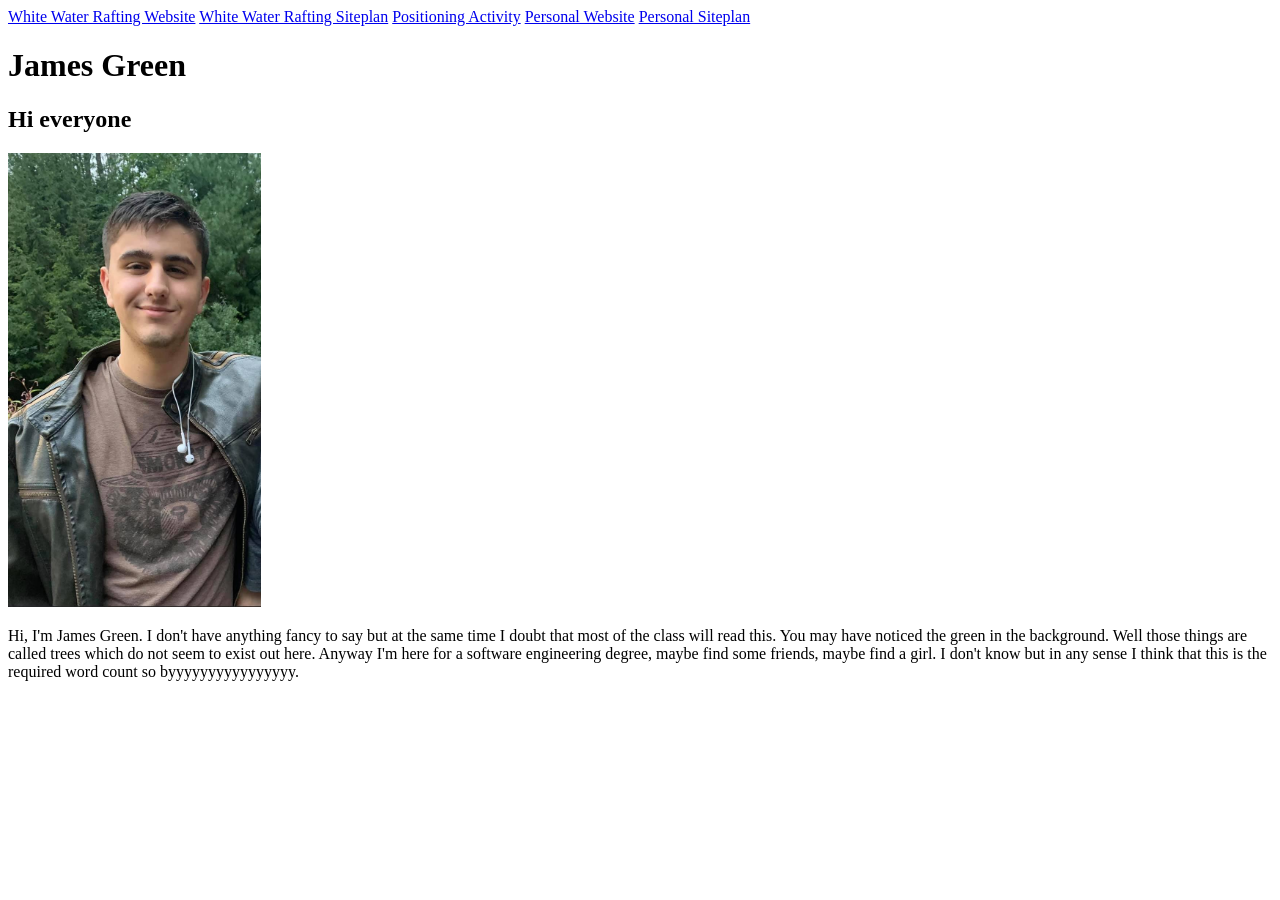
<file: wdd130_spring 23/index.html>
<!DOCTYPE html>
<html lang="en">
<head>
    <meta charset="UTF-8">
    <meta http-equiv="X-UA-Compatible" content="IE=edge">
    <meta name="viewport" content="width=device-width, initial-scale=1.0">
    <title>WDD130 | Home</title>
</head>
<body>
<nav>
        <a href="wwr/index.html">White Water Rafting Website</a>
        <a href="wwr/site-plan-rafting.html">White Water Rafting Siteplan</a>
        <a href="positioning.html">Positioning Activity</a>
        <a href="#">Personal Website</a>
        <a href="#">Personal Siteplan</a>
</nav>                
    
    <h1>James Green</h1>
    <h2>Hi everyone</h2>
    <img src="images/myphoto.jpg" width="20%" alt="Image of James Green in leather Jacket">
    <p> Hi, I'm James Green. I don't have anything fancy to say but at the same time I doubt that most of the class will read this. You may have noticed the green in the background. Well those things are called trees which do not seem to exist out here.
        Anyway I'm here for a software engineering degree, maybe find some friends, maybe find a girl. I don't know but in any sense I think that this is the required word count so byyyyyyyyyyyyyyyy. </p>
    
</body>
</html>
</file>
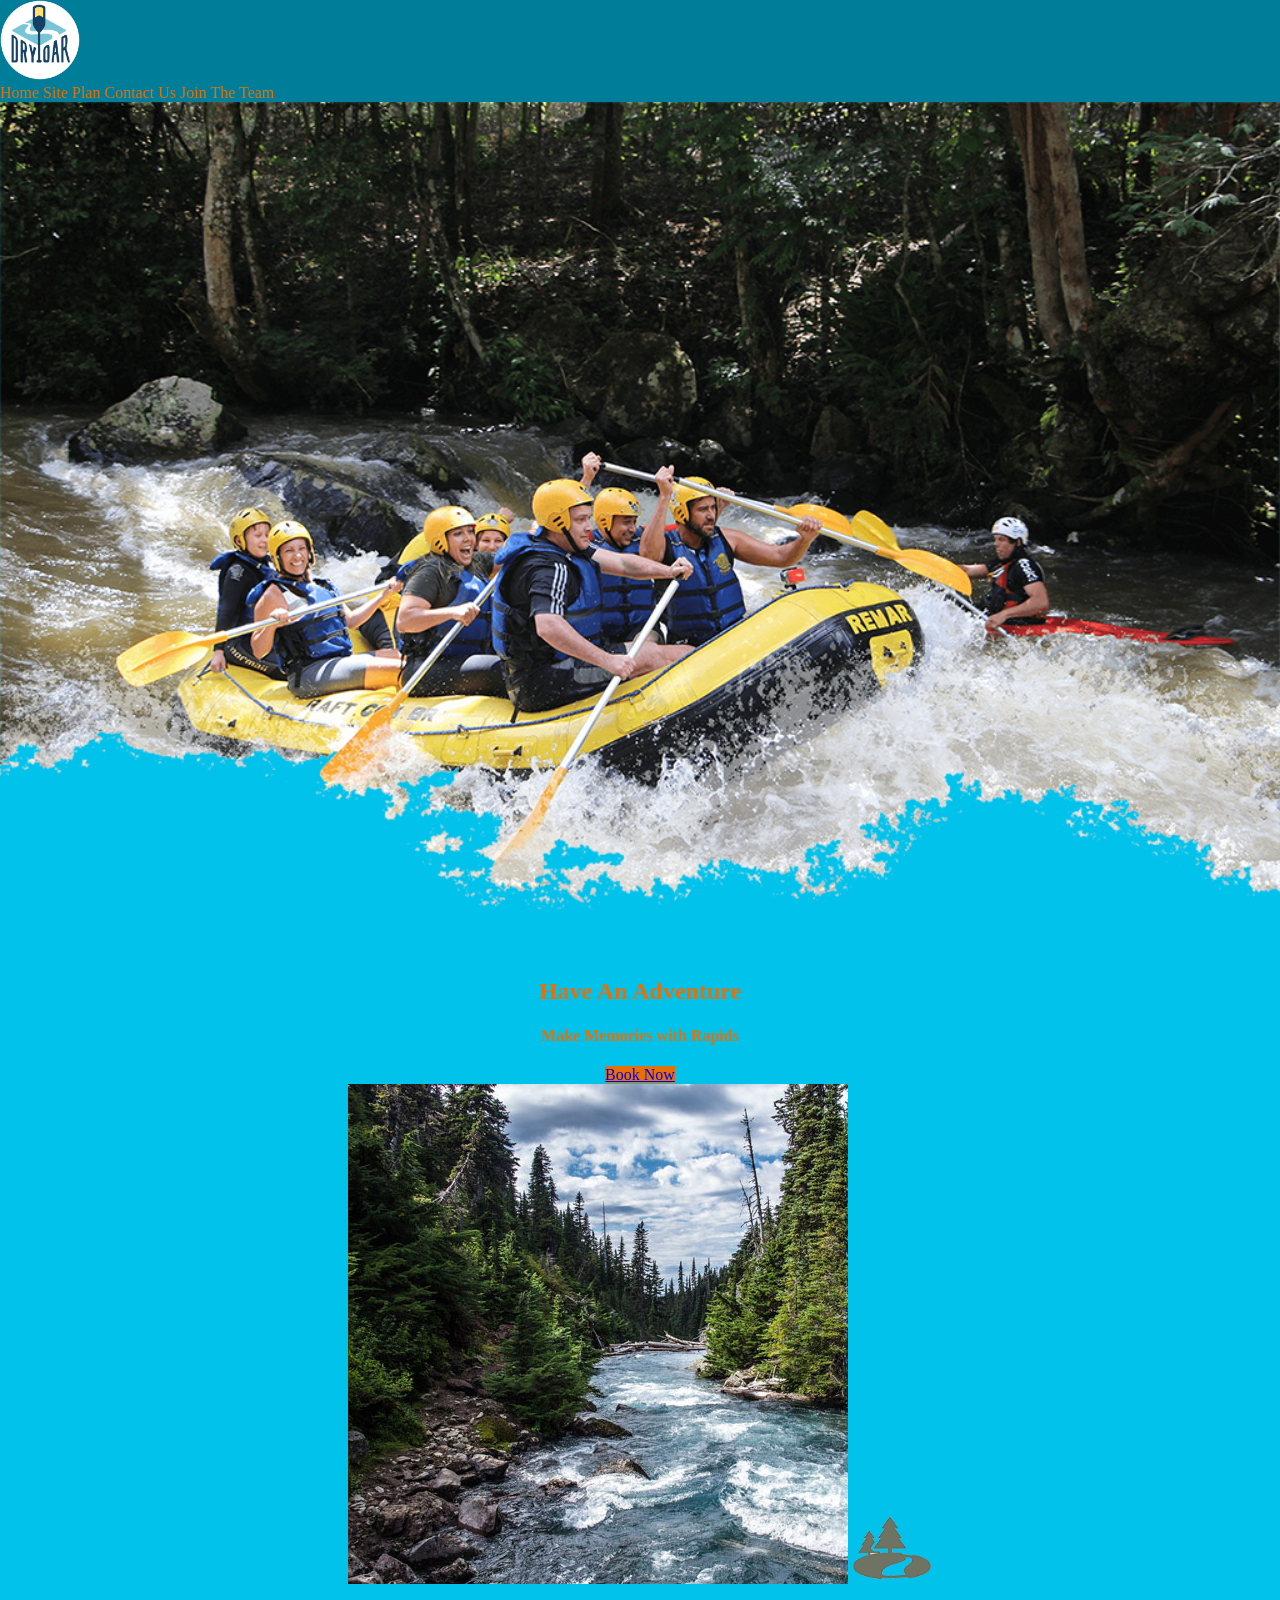
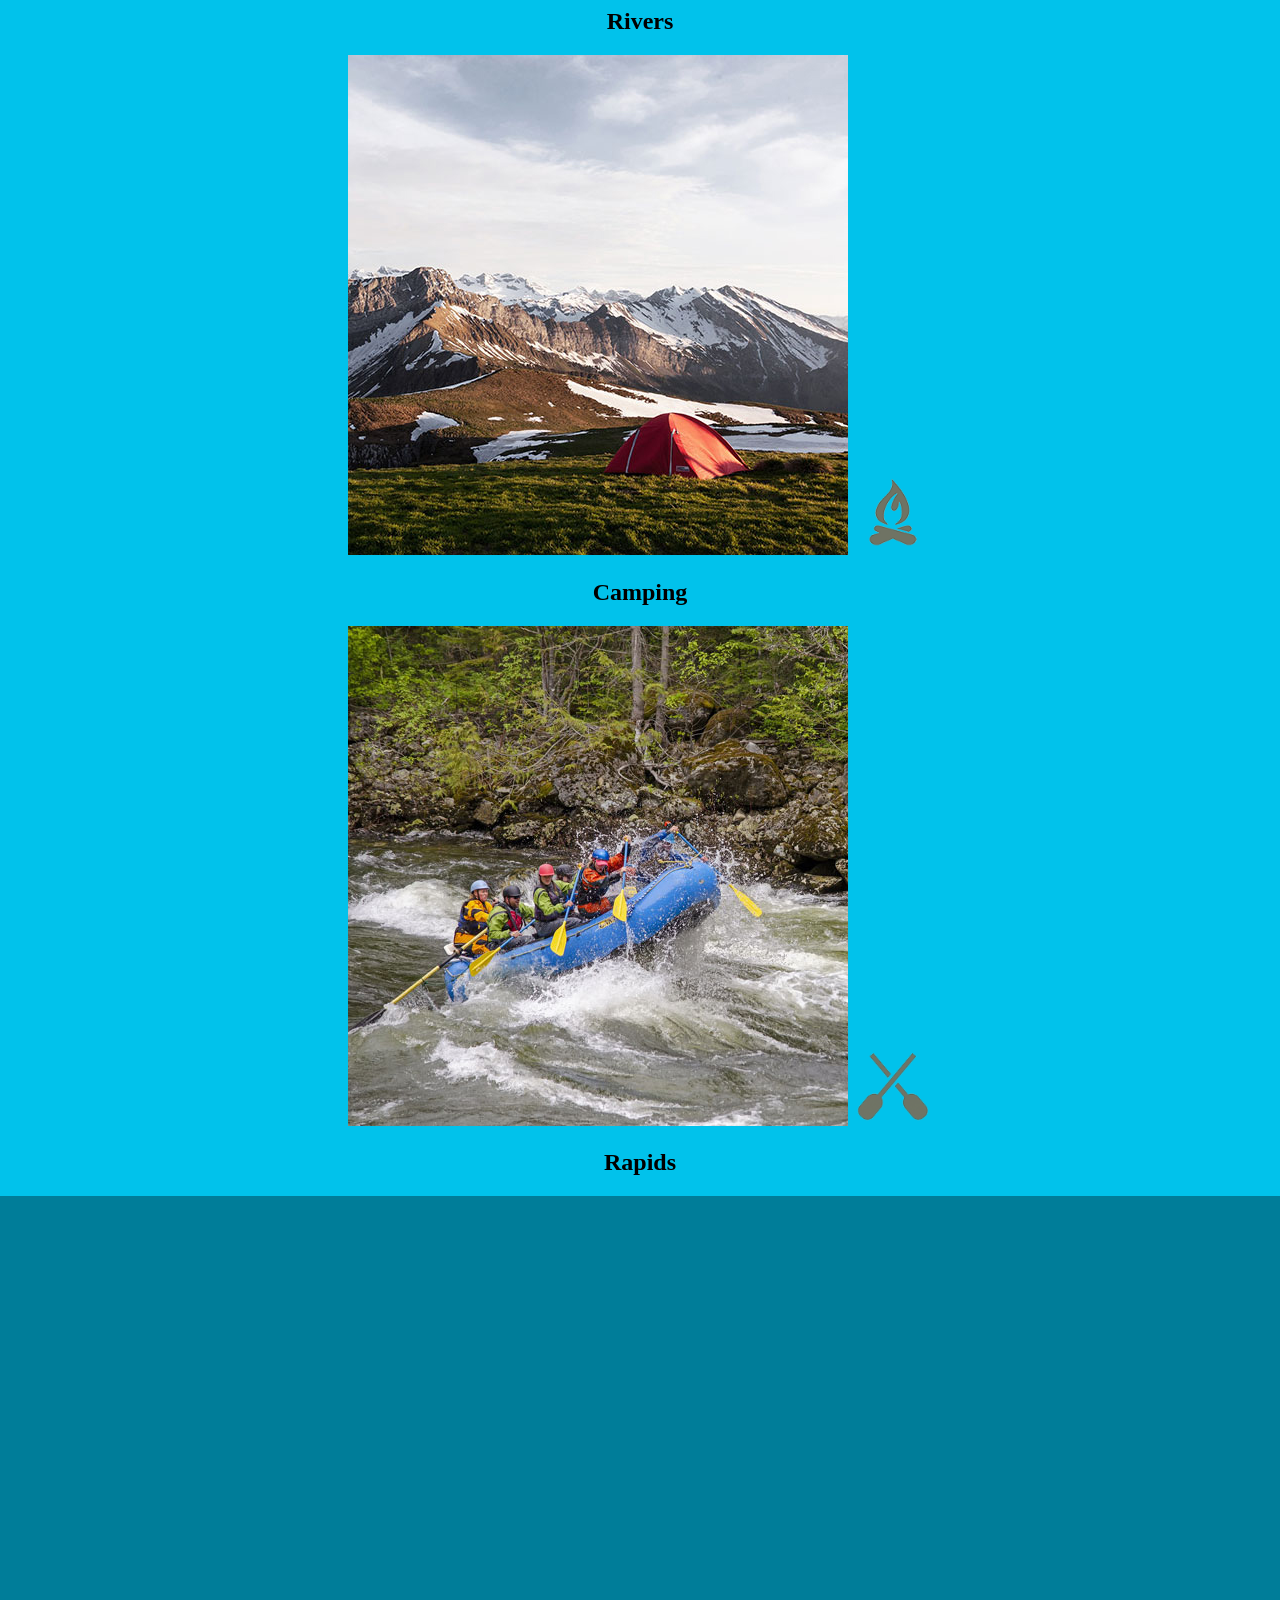
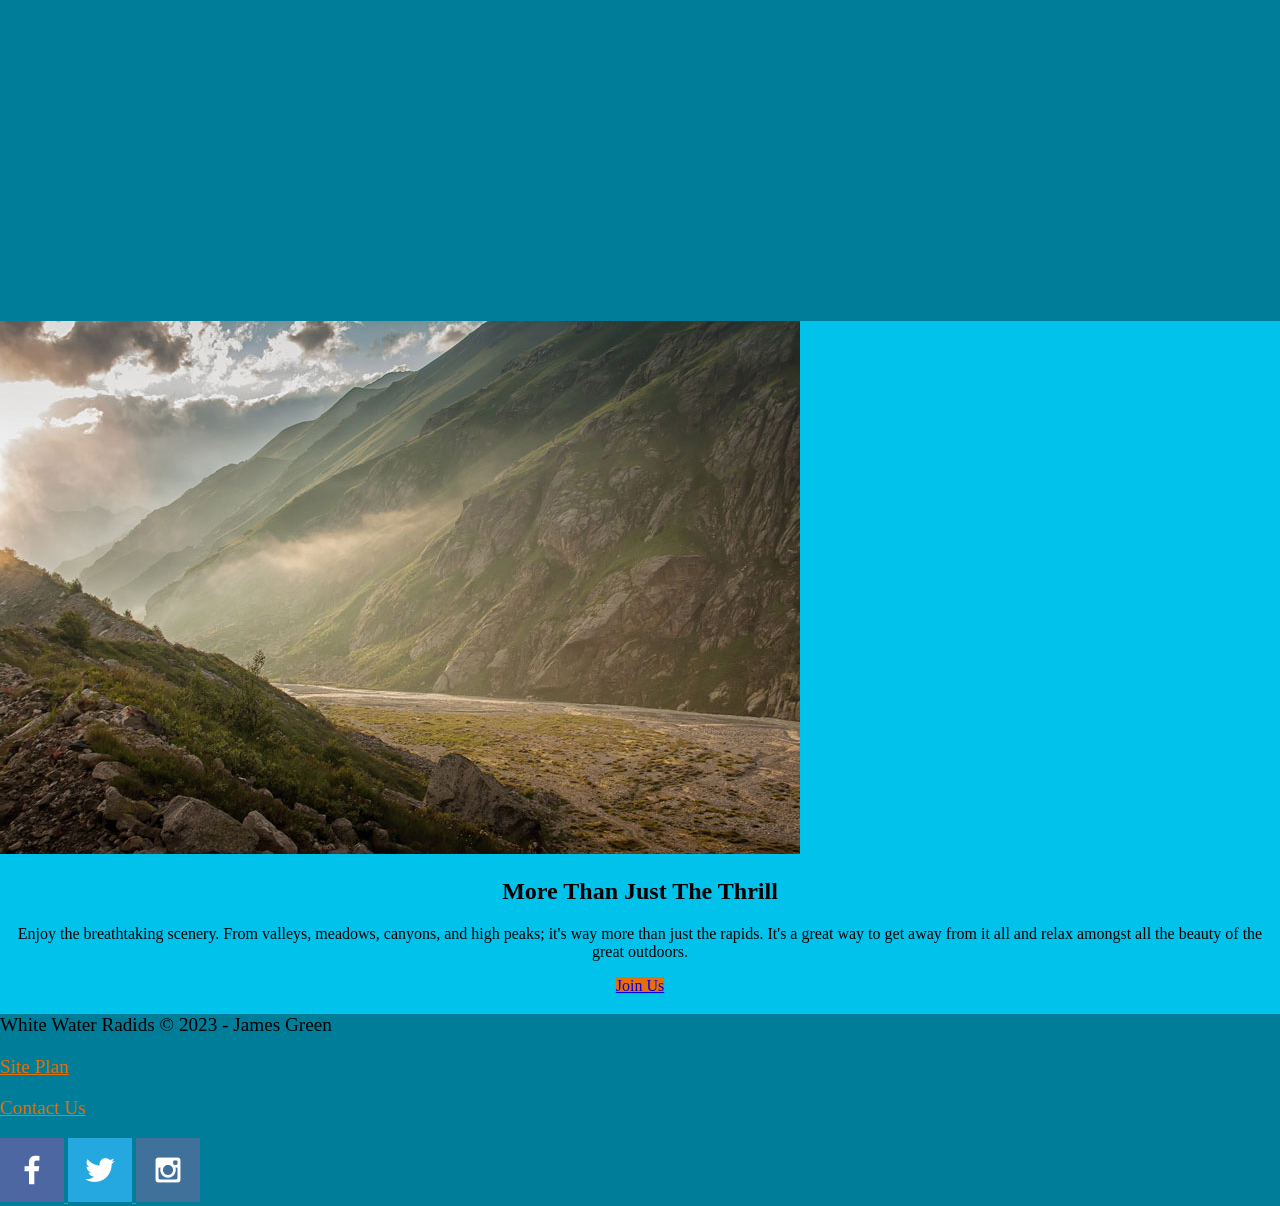
<file: wwr/index.html>
<!DOCTYPE html>
<html lang="en">

<head>
    <meta charset="UTF-8">
    <meta http-equiv="X-UA-Compatible" content="IE=edge">
    <meta name="viewport" content="width=device-width, initial-scale=1.0">
    <title>White Water Rapids</title>
    <link rel="stylesheet" href="styles/style.css">
</head>

<body>
    <div id="content">
        <header>
            <a id="logo_link" href="index.html">
                <img class="logo" src="images/logo.png" alt="Rapids Logo">
            </a>
            <nav>
                <a href="index.html">Home</a>
                <a href="site-plan-rafting.html">Site Plan</a>
                <a href="Contact.html">Contact Us</a>
                <a href="Join.html">Join The Team</a>
            </nav>
        </header>
        <div id="hero">
            <div id="hero-box">
                <img id="hero-img" src="images/hero.png" alt="A group of people on a raft">
            </div>
            <section id="hero-msg">
                <h1 class="home-title">Have An Adventure</h1>
                <h4>Make Memories with Rapids</h4>
                <div class="button-box">
                    <a class="book" href="contactus.html">Book Now</a>
                </div>
            </section>
        </div>
        <main class="home-grid">
            <section class="rivers-card">
                <img class="card-img" src="images/rivers.jpg" alt="River in forest">
                <img class="icon" src="images/river_icon.png" alt="River icon">
                <h2>Rivers</h2>
            </section>
            <section class="camping-card">
                <img class="card-img" src="images/camping.jpg" alt="Tent in mountains">
                <img class="icon" src="images/fire_icon.png" alt="Fire icon">
                <h2>Camping</h2>
            </section>
            <section class="rapids-card">
                <img class="card-img" src="images/rapids.jpg" alt="Rafting boat">
                <img class="icon" src="images/oars.png" alt="Oars icon">
                <h2>Rapids</h2>
            </section>
            <div id="background"></div>
            <img class="mountains" src="images/mountains.jpg" alt="Misty mountain">
            <section class="msg">
                <h2>More Than Just The Thrill</h2>
                <p>Enjoy the breathtaking scenery. From valleys, meadows, canyons, and high peaks; it's way more than
                    just the rapids. It's a great way to get away from it all and relax amongst all the beauty of the
                    great outdoors.</p>
                <a class="join" href="rivers.html">Join Us</a>
            </section>
        </main>
        <footer>
            <p>White Water Radids &copy; 2023 - James Green</p>
            <p><a href="site-plan-rafting.html">Site Plan</a></p>
            <p><a href="Contact.html">Contact Us</a></p>
            <div class="social"></div>
                <a href="https://facebook.com" target="_blank">
                    <img src="images/facebook.png" alt="Facebook icon">
                </a>
                <a href="https://twitter.com" target="_blank">
                    <img src="images/twitter.png" alt="twitter icon">
                </a>
                <a href="https://instagram.com" target="_blank">
                    <img src="images/instagram.png" alt="Instagram icon">
                </a>
        </footer>
    </div>
</body>

</html>
</file>
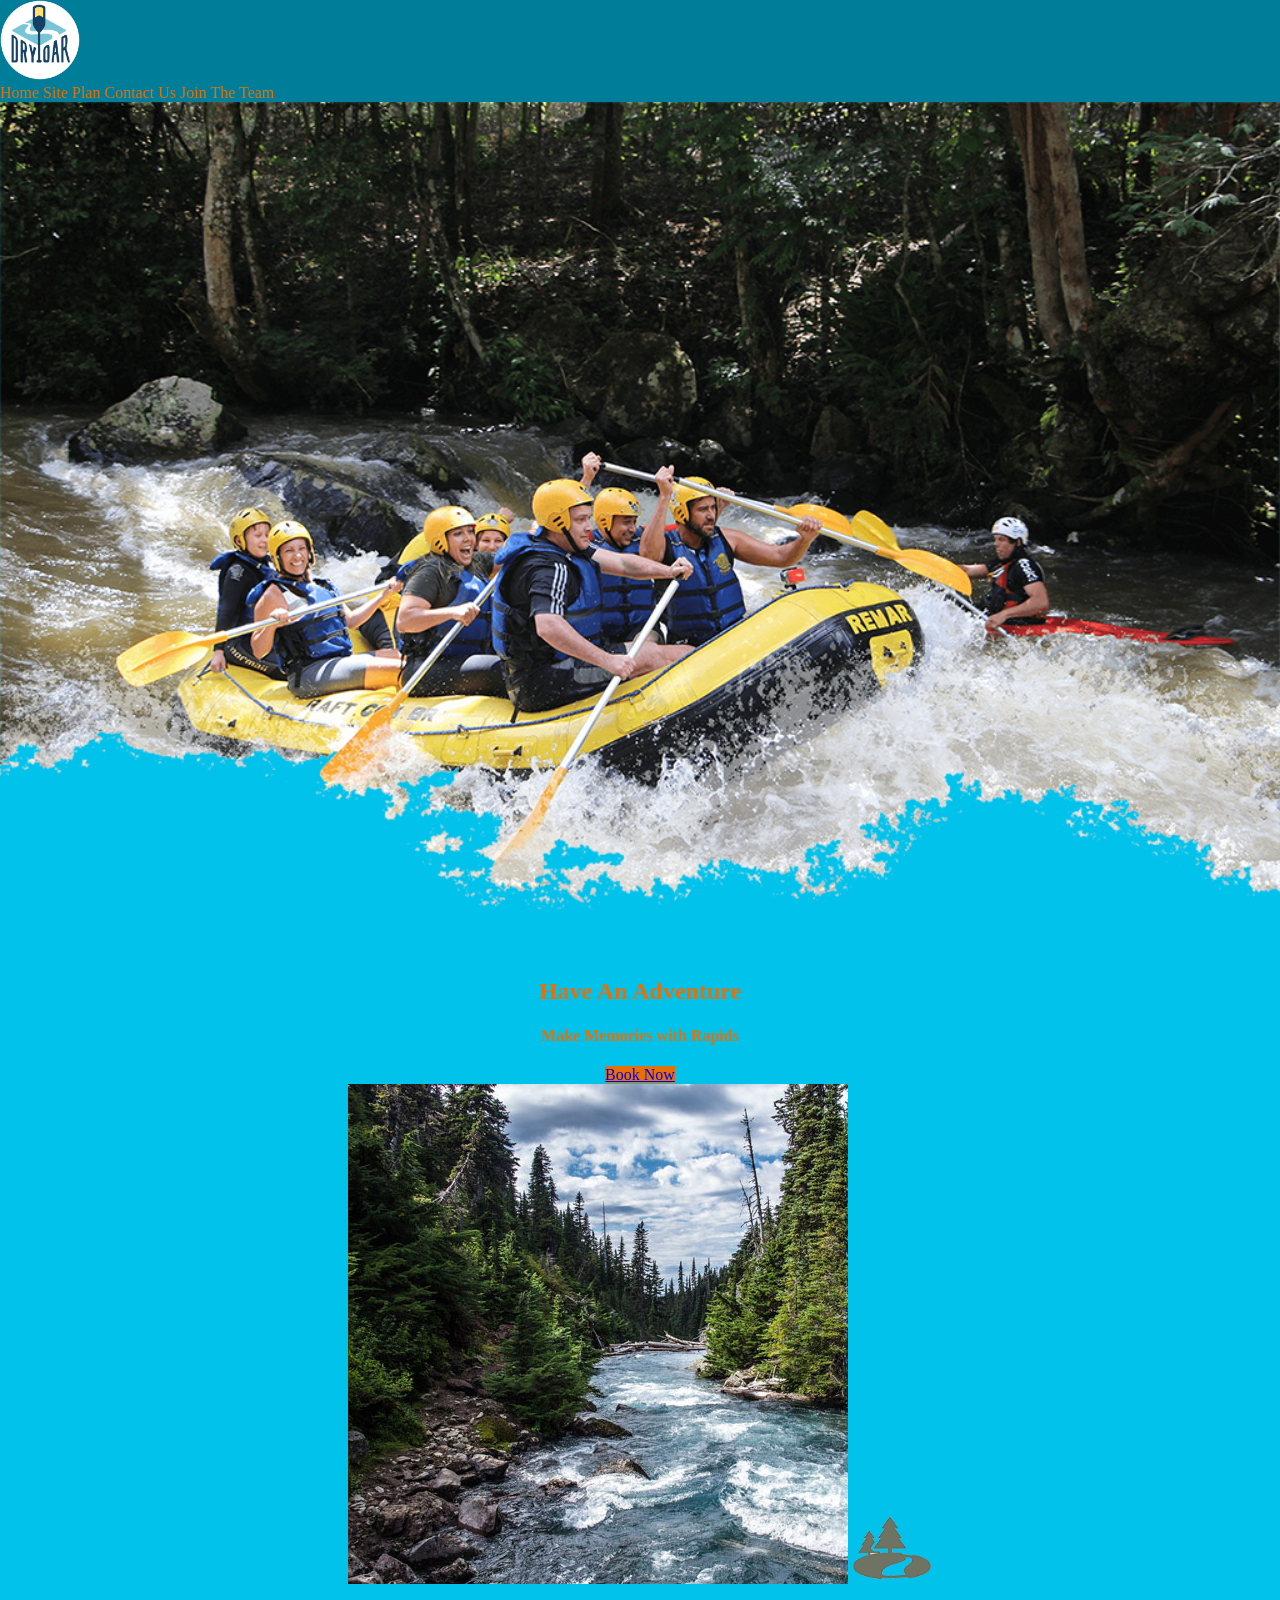
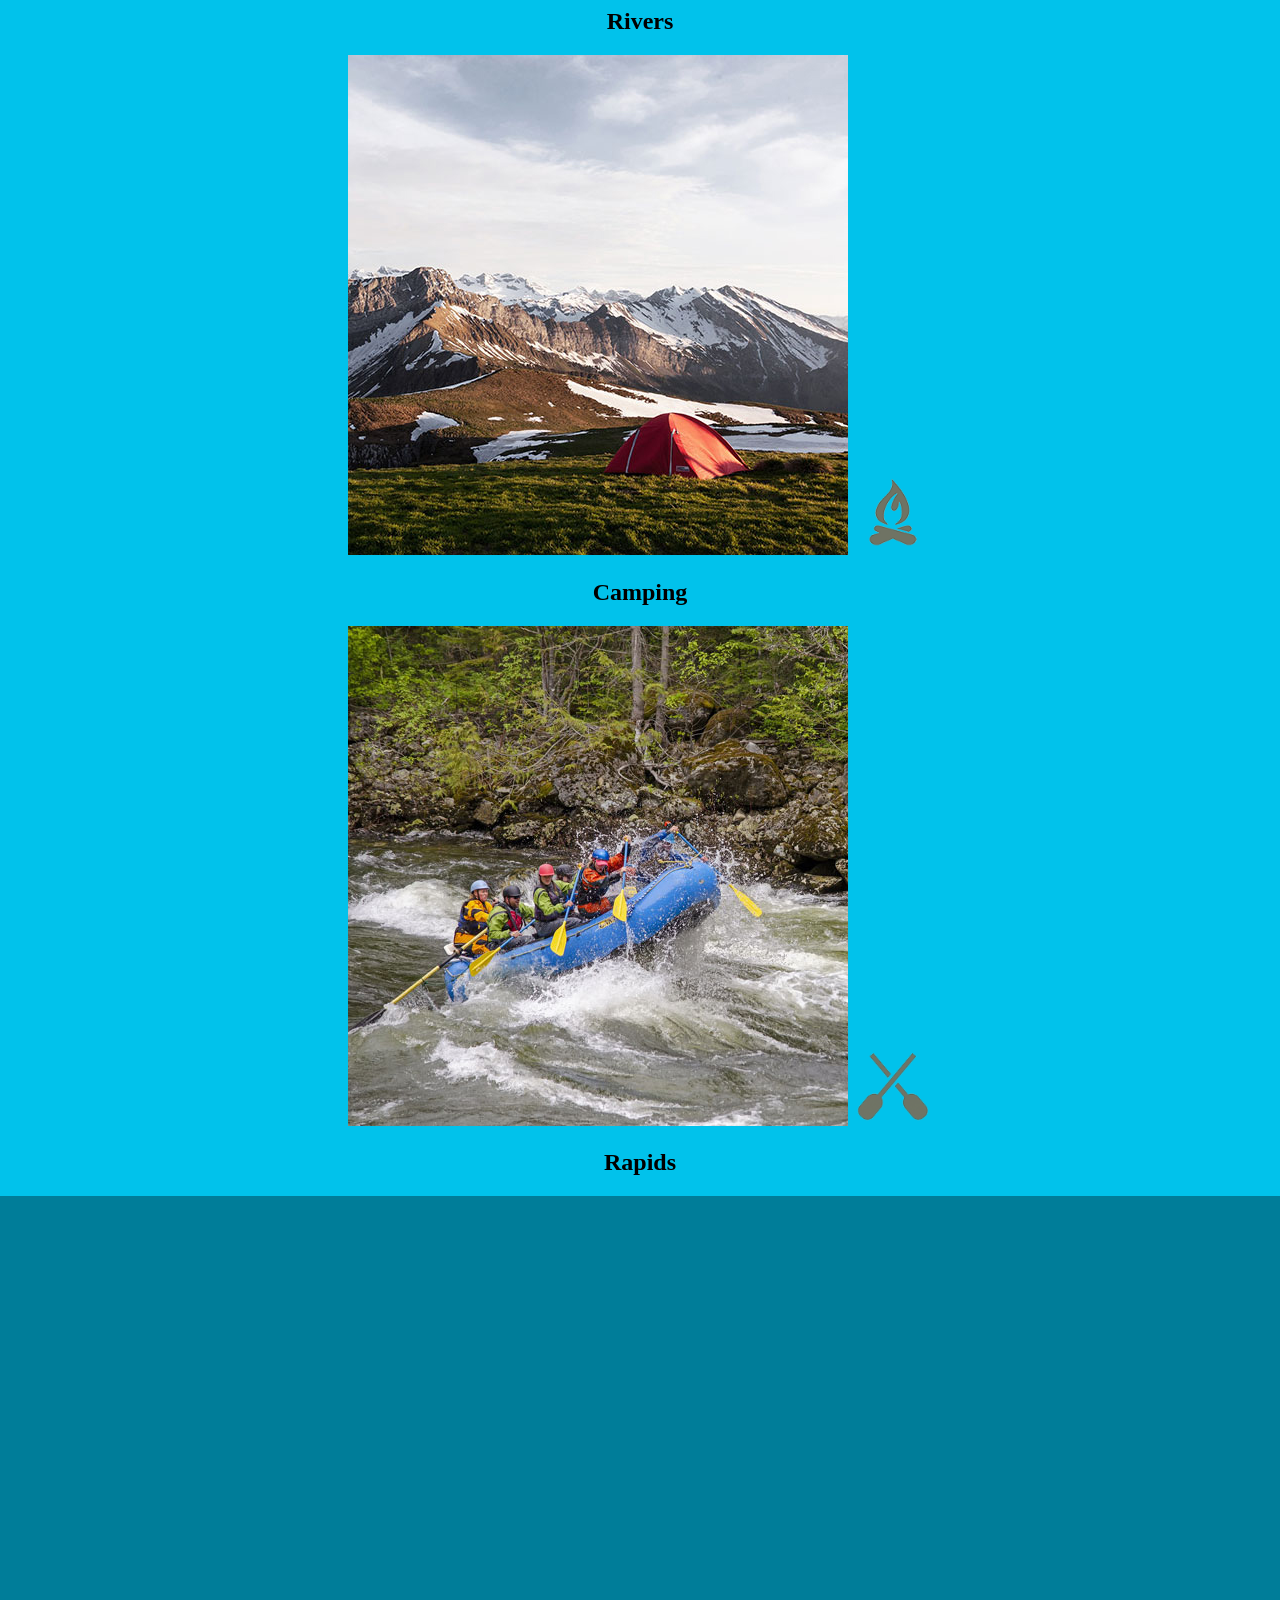
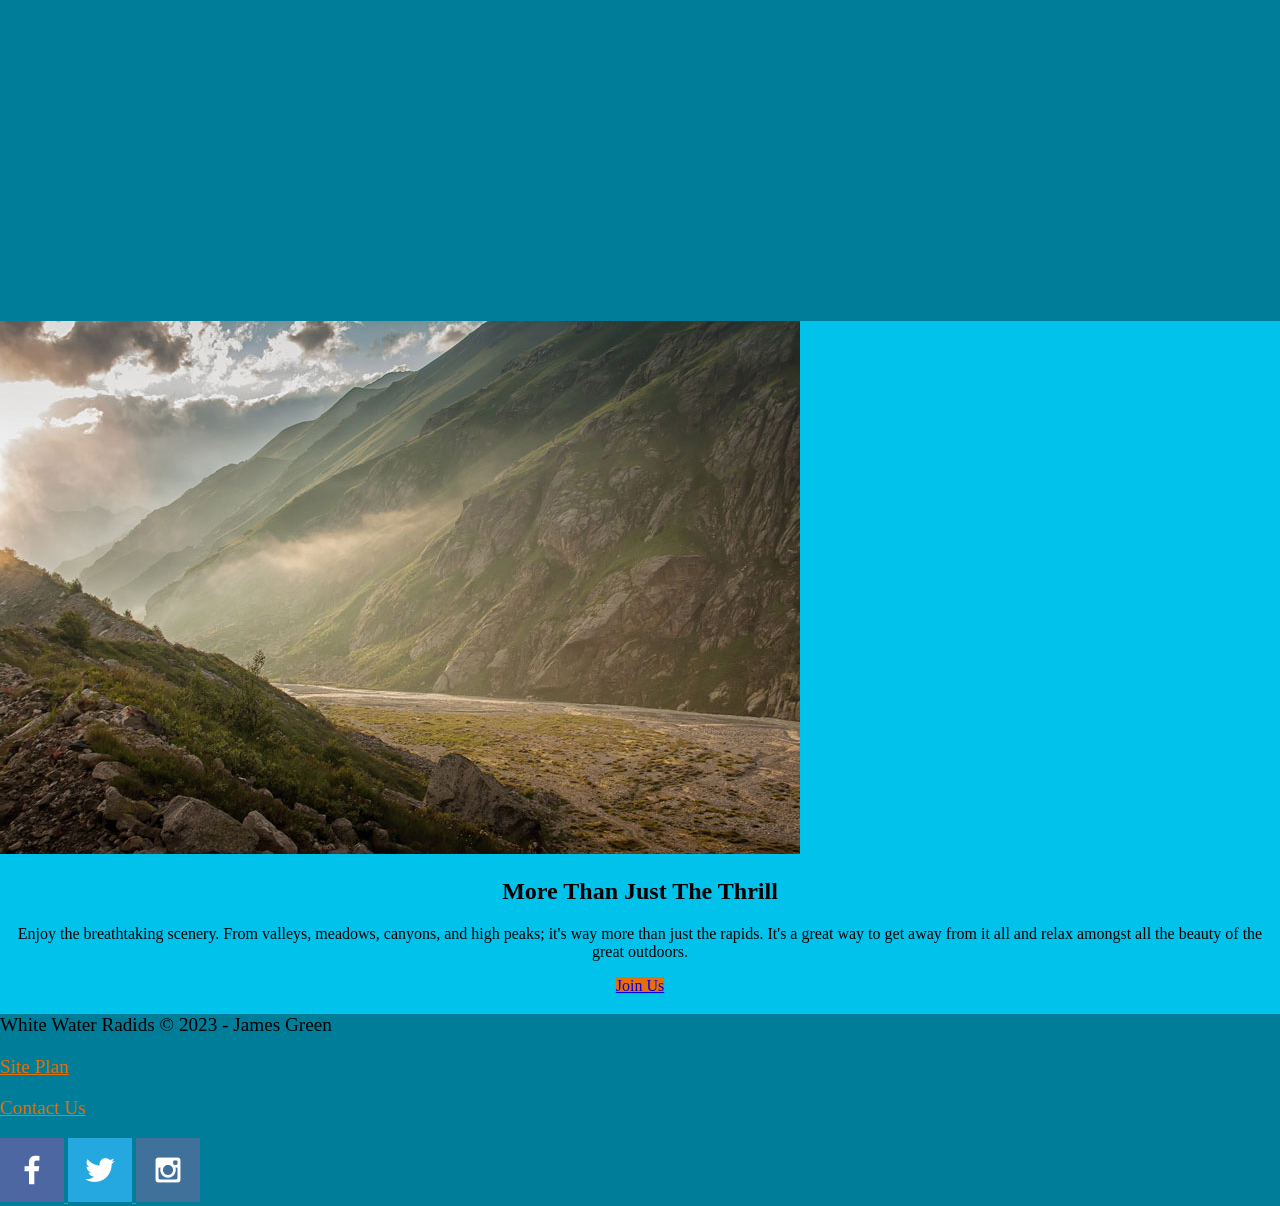
<file: wdd130_spring 23/wwr/index.html>
<!DOCTYPE html>
<html lang="en">

<head>
    <meta charset="UTF-8">
    <meta http-equiv="X-UA-Compatible" content="IE=edge">
    <meta name="viewport" content="width=device-width, initial-scale=1.0">
    <title>White Water Rapids</title>
    <link rel="stylesheet" href="styles/style.css">
</head>

<body>
    <div id="content">
        <header>
            <a id="logo_link" href="index.html">
                <img class="logo" src="images/logo.png" alt="Rapids Logo">
            </a>
            <nav>
                <a href="index.html">Home</a>
                <a href="site-plan-rafting.html">Site Plan</a>
                <a href="Contact.html">Contact Us</a>
                <a href="Join.html">Join The Team</a>
            </nav>
        </header>
        <div id="hero">
            <div id="hero-box">
                <img id="hero-img" src="images/hero.png" alt="A group of people on a raft">
            </div>
            <section id="hero-msg">
                <h1 class="home-title">Have An Adventure</h1>
                <h4>Make Memories with Rapids</h4>
                <div class="button-box">
                    <a class="book" href="contactus.html">Book Now</a>
                </div>
            </section>
        </div>
        <main class="home-grid">
            <section class="rivers-card">
                <img class="card-img" src="images/rivers.jpg" alt="River in forest">
                <img class="icon" src="images/river_icon.png" alt="River icon">
                <h2>Rivers</h2>
            </section>
            <section class="camping-card">
                <img class="card-img" src="images/camping.jpg" alt="Tent in mountains">
                <img class="icon" src="images/fire_icon.png" alt="Fire icon">
                <h2>Camping</h2>
            </section>
            <section class="rapids-card">
                <img class="card-img" src="images/rapids.jpg" alt="Rafting boat">
                <img class="icon" src="images/oars.png" alt="Oars icon">
                <h2>Rapids</h2>
            </section>
            <div id="background"></div>
            <img class="mountains" src="images/mountains.jpg" alt="Misty mountain">
            <section class="msg">
                <h2>More Than Just The Thrill</h2>
                <p>Enjoy the breathtaking scenery. From valleys, meadows, canyons, and high peaks; it's way more than
                    just the rapids. It's a great way to get away from it all and relax amongst all the beauty of the
                    great outdoors.</p>
                <a class="join" href="rivers.html">Join Us</a>
            </section>
        </main>
        <footer>
            <p>White Water Radids &copy; 2023 - James Green</p>
            <p><a href="site-plan-rafting.html">Site Plan</a></p>
            <p><a href="Contact.html">Contact Us</a></p>
            <div class="social"></div>
                <a href="https://facebook.com" target="_blank">
                    <img src="images/facebook.png" alt="Facebook icon">
                </a>
                <a href="https://twitter.com" target="_blank">
                    <img src="images/twitter.png" alt="twitter icon">
                </a>
                <a href="https://instagram.com" target="_blank">
                    <img src="images/instagram.png" alt="Instagram icon">
                </a>
        </footer>
    </div>
</body>

</html>
</file>
<file: wwr/styles/style.css>
@import url('https://fonts.googleapis.com/css2?family=Oswald&display=swap');
@import url('https://fonts.googleapis.com/css2?family=Bruno+Ace&display=swap');
@import url('https://fonts.googleapis.com/css2?family=Bebas+Neue&display=swap');

:root {
  /* change the values below to your colors from your palette */
  --primary-color: #01C2EB   ;
  --secondary-color: #007D99 ;
  --accent1-color: #E67007;
  --accent2-color: white;

  /* change the values below to your chosen font(s) */
  --heading-font: "Oswald";
  --paragraph-font: Lato, "Bruno Ace", sans-serif;

  /* these colors below should be chosen from among your palette colors above */
  --headline-color-on-white: #01C2EB;  /* headlines on a white background */ 
  --headline-color-on-color: #E67007; /* headlines on a colored background */ 
  --paragraph-color-on-white: #007D99; /* paragraph text on a white background */ 
  --paragraph-color-on-color: #E67007; /* paragraph text on a colored background */ 
  --paragraph-background-color: #007D99  ;
  --nav-link-color: #007D99;
  --nav-background-color: #01C2EB;
  --nav-hover-link-color: #E67007;
  --nav-hover-background-color: #0095ff;
}

body{
    background-color: var(--nav-background-color);
    margin: 0 auto;
}


#content {
    max-width: 1600px;
    margin: 0 auto;
}

header{
background-color: var(--secondary-color)
}

.logo, .icon {
    width: 80px;
    ;}

nav a {
    text-align: center; 
    color: var(--nav-hover-link-color);
    text-decoration: none;
}
nav a:hover{
    background-color: var(--nav-hover-background-color)
}
#hero-img{
    width: 100%;
}
#hero-msg h1,
#hero-msg h4 {
    text-align: center;
    color:var(--paragraph-color-on-color)
}

.home-title {
    color: var(--paragraph-color-on-color);
}

.button-box {
    text-align: center;
}
.book, .join{
    background-color: var(--headline-color-on-color);
}
.book:hover, .join:hover{
    background-color: var(--nav-hover-background-color);
    color: var(--nav-hover-link-color);
}

main section {
    text-align: center;
}

#background {
    background-color: var(--paragraph-background-color);
    height: 725px;
}

.msg

.msg h2

.msg h3

.message{
    background-color: var(--accent1-color)
}

footer{
    background-color: var(--secondary-color)
}

footer p {
    font-size: 1.2em;
}


footer a {
    color: var(--accent1-color)
}

footer a:hover{
    background-color: var(--headline-color-on-white);
    color: var(--paragraph-background-color);
}

footer p a:hover {
    text-decoration:underline;
}
</file>
<file: wdd130_spring 23/wwr/styles/style.css>
@import url('https://fonts.googleapis.com/css2?family=Oswald&display=swap');
@import url('https://fonts.googleapis.com/css2?family=Bruno+Ace&display=swap');
@import url('https://fonts.googleapis.com/css2?family=Bebas+Neue&display=swap');

:root {
  /* change the values below to your colors from your palette */
  --primary-color: #01C2EB   ;
  --secondary-color: #007D99 ;
  --accent1-color: #E67007;
  --accent2-color: white;

  /* change the values below to your chosen font(s) */
  --heading-font: "Oswald";
  --paragraph-font: Lato, "Bruno Ace", sans-serif;

  /* these colors below should be chosen from among your palette colors above */
  --headline-color-on-white: #01C2EB;  /* headlines on a white background */ 
  --headline-color-on-color: #E67007; /* headlines on a colored background */ 
  --paragraph-color-on-white: #007D99; /* paragraph text on a white background */ 
  --paragraph-color-on-color: #E67007; /* paragraph text on a colored background */ 
  --paragraph-background-color: #007D99  ;
  --nav-link-color: #007D99;
  --nav-background-color: #01C2EB;
  --nav-hover-link-color: #E67007;
  --nav-hover-background-color: #0095ff;
}

body{
    background-color: var(--nav-background-color);
    margin: 0 auto;
}


#content {
    max-width: 1600px;
    margin: 0 auto;
}

header{
background-color: var(--secondary-color)
}

.logo, .icon {
    width: 80px;
    ;}

nav a {
    text-align: center; 
    color: var(--nav-hover-link-color);
    text-decoration: none;
}
nav a:hover{
    background-color: var(--nav-hover-background-color)
}
#hero-img{
    width: 100%;
}
#hero-msg h1,
#hero-msg h4 {
    text-align: center;
    color:var(--paragraph-color-on-color)
}

.home-title {
    color: var(--paragraph-color-on-color);
}

.button-box {
    text-align: center;
}
.book, .join{
    background-color: var(--headline-color-on-color);
}
.book:hover, .join:hover{
    background-color: var(--nav-hover-background-color);
    color: var(--nav-hover-link-color);
}

main section {
    text-align: center;
}

#background {
    background-color: var(--paragraph-background-color);
    height: 725px;
}

.msg

.msg h2

.msg h3

.message{
    background-color: var(--accent1-color)
}

footer{
    background-color: var(--secondary-color)
}

footer p {
    font-size: 1.2em;
}


footer a {
    color: var(--accent1-color)
}

footer a:hover{
    background-color: var(--headline-color-on-white);
    color: var(--paragraph-background-color);
}

footer p a:hover {
    text-decoration:underline;
}
</file>
